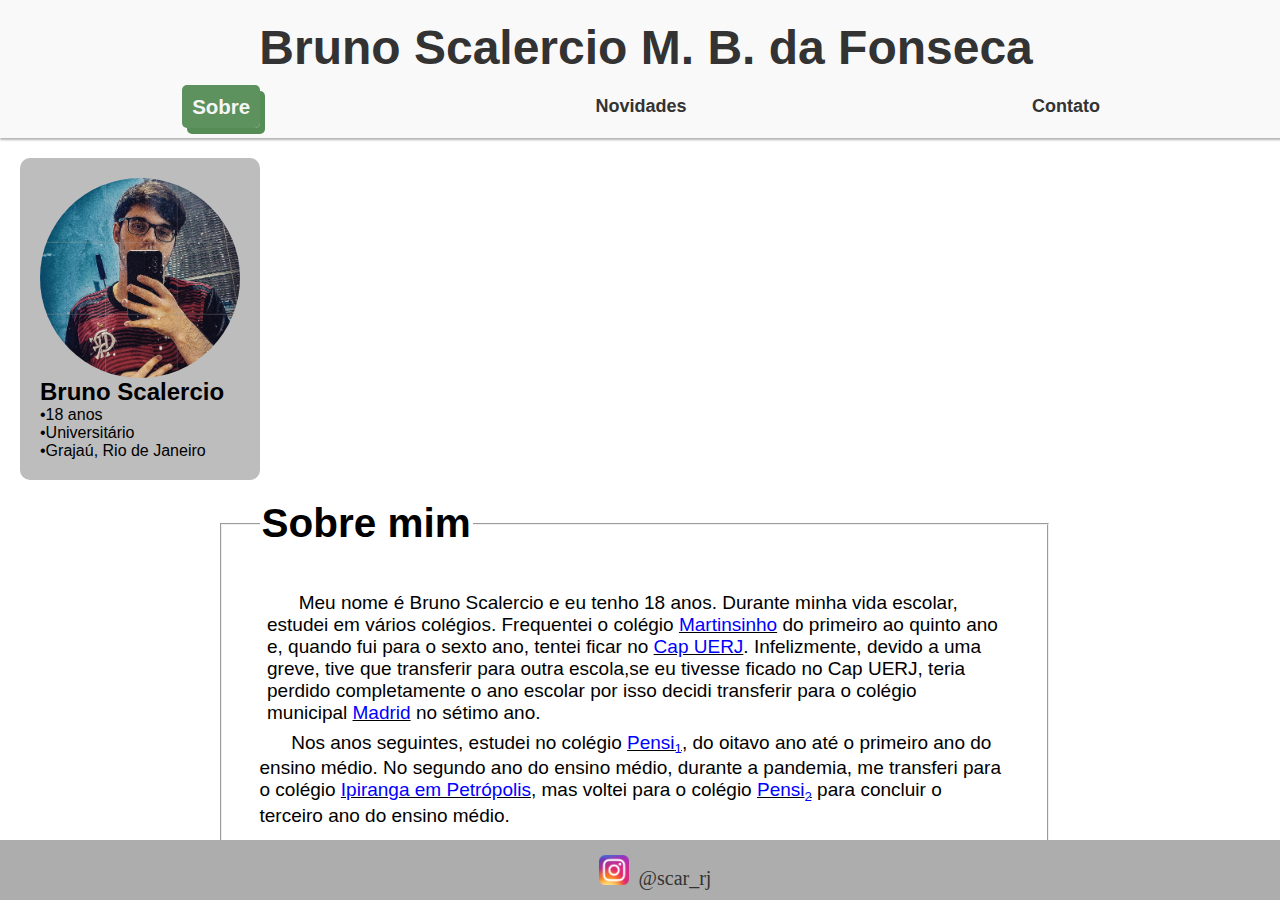
<file: index.html>
<!DOCTYPE html>
<html lang="pt-br">

<head>
  <meta charset="UTF-8">
  <meta http-equiv="X-UA-Compatible" content="IE=edge">
  <meta name="viewport" content="width=device-width, initial-scale=1.0">
  <title>My web</title>
  <link rel="shortcut icon" href="favicon-16x16.png" type="image/png">
  <link rel="stylesheet" href="style.css">
</head>
<header>
  <h1>Bruno Scalercio M. B. da Fonseca</h1>
  <nav>
    <ul>
      <li><a class="index2" href="index.html">Sobre</a></li>
      <li><a href="index2.html">Novidades</a></li>
      <li><a href="index3.html">Contato</a></li>
    </ul>
  </nav>
</header>

<body>
  <aside>
    <div class="barra">
      <img src="ME.jpg" alt="Minha Foto" class="profile">
      <h2> Bruno Scalercio</h2>
      <p>•18 anos</p>
      <p>•Universitário</p>
      <p>•Grajaú, Rio de Janeiro </p>
    </div>
  </aside>
  <main>
    <fieldset style="margin-left: -6%;">
      <legend>
        <h2>Sobre mim</h2>
      </legend>
      <section id="sobre">
        <p style="margin: 1% ;">
          &nbsp;&nbsp;&nbsp;&nbsp;&nbsp; Meu nome é Bruno Scalercio e eu tenho 18 anos. Durante minha vida escolar,
          estudei em vários colégios. Frequentei o colégio <u><a target="_blank" href="https://www.google.com.br/maps/place/Col%C3%A9gio+Martinsinho+Vila+Isabel+%7C+Zerohum/@-22.9213576,-43.2468493,17z/data=!3m1!4b1!4m6!3m5!1s0x997e6d613fdda1:0x54d747a63f099729!8m2!3d-22.9213626!4d-43.2423593!16s%2Fg%2F11c1pt5p0z"> Martinsinho</a></u> do primeiro ao quinto ano e, quando fui para o
          sexto ano, tentei ficar no <u><a target="_blank"
              href="https://www.cap2016.uerj.br/docs/2016/resultados/16-CAp-classificacao-6oAno-TA-28-11-2015.pdf">Cap
              UERJ</a></u>. Infelizmente, devido a uma greve, tive que transferir para outra escola,se eu tivesse ficado
          no Cap UERJ, teria perdido completamente o ano escolar por isso decidi transferir para o colégio municipal
          <u><a target="_blank"
              href="https://www.google.com.br/maps/place/Escola+Municipal+Madrid/@-22.9162885,-43.2371121,187m/data=!3m1!1e3!4m6!3m5!1s0x997e6b895f2f013:0xd68b11b53516380e!8m2!3d-22.9161687!4d-43.2366078!16s%2Fg%2F1x5qt_kc">Madrid</a></u>
          no sétimo ano.
        </p>
        <p>
          &nbsp;&nbsp;&nbsp;&nbsp;&nbsp; Nos anos seguintes, estudei no colégio <u><a target="_blank"
              href="https://www.google.com.br/maps/place/PENSI+-+Tijuca+I/@-22.9137247,-43.2214066,17.5z/data=!4m6!3m5!1s0x997e56f4164b49:0x379e72f5dd269216!8m2!3d-22.9138382!4d-43.2198457!16s%2Fg%2F11bxc7yqk3">Pensi<sub><small>1</small></sub></a></u>,
          do oitavo ano até o primeiro ano do ensino médio. No segundo ano do ensino médio, durante a pandemia, me transferi para o colégio
          <u><a href="https://www.google.com.br/maps/place/Col%C3%A9gio+Ipiranga/@-22.5067915,-43.1767977,3a,75y/data=!3m8!1e2!3m6!1sAF1QipOA7a3PuYtZ-0yOFRUV1B32OJlqJC-jvUhLVrAr!2e10!3e12!6shttps:%2F%2Flh5.googleusercontent.com%2Fp%2FAF1QipOA7a3PuYtZ-0yOFRUV1B32OJlqJC-jvUhLVrAr%3Dw120-h86-k-no!7i2891!8i2055!4m11!1m2!2m1!1scolegio+ipiranga!3m7!1s0x990800600292a9:0xea2aaab96e7b96ae!8m2!3d-22.5067915!4d-43.1767978!10e5!15sChBjb2xlZ2lvIGlwaXJhbmdhkgEOcHJpdmF0ZV9zY2hvb2zgAQA!16s%2Fg%2F1q5gnxcsz">Ipiranga em Petrópolis</a></u>, mas voltei para o colégio <u><a target="_blank"
              href="https://www.google.com.br/maps/place/PENSI+-+Vila+Isabel/@-22.9172929,-43.2456931,132m/data=!3m1!1e3!4m6!3m5!1s0x997e716b743817:0xdafdef118328870e!8m2!3d-22.9172456!4d-43.245761!16s%2Fg%2F1pv1nv1ft">Pensi<sub><small>2</small></sub></a></u>
          para concluir o terceiro ano do ensino médio.
        </p>

      </section>
    </fieldset>
  </main>
  <footer>
    <label for="i_insta"><a target="_blank" id="i_insta" href="https://www.instagram.com/scar_rj/"><img
          src="INSTA.png" alt="meu instagram">&nbsp; </a></label>
    <label for="i_insta"><a target="_blank" id="i_insta" href="https://www.instagram.com/scar_rj/">@scar_rj</a></label>
  </footer>
</body>
<!-- BRUNO SCALERCIO MARQUES BORGES DA FONSECA - 1230112185-->
</html>
</file>
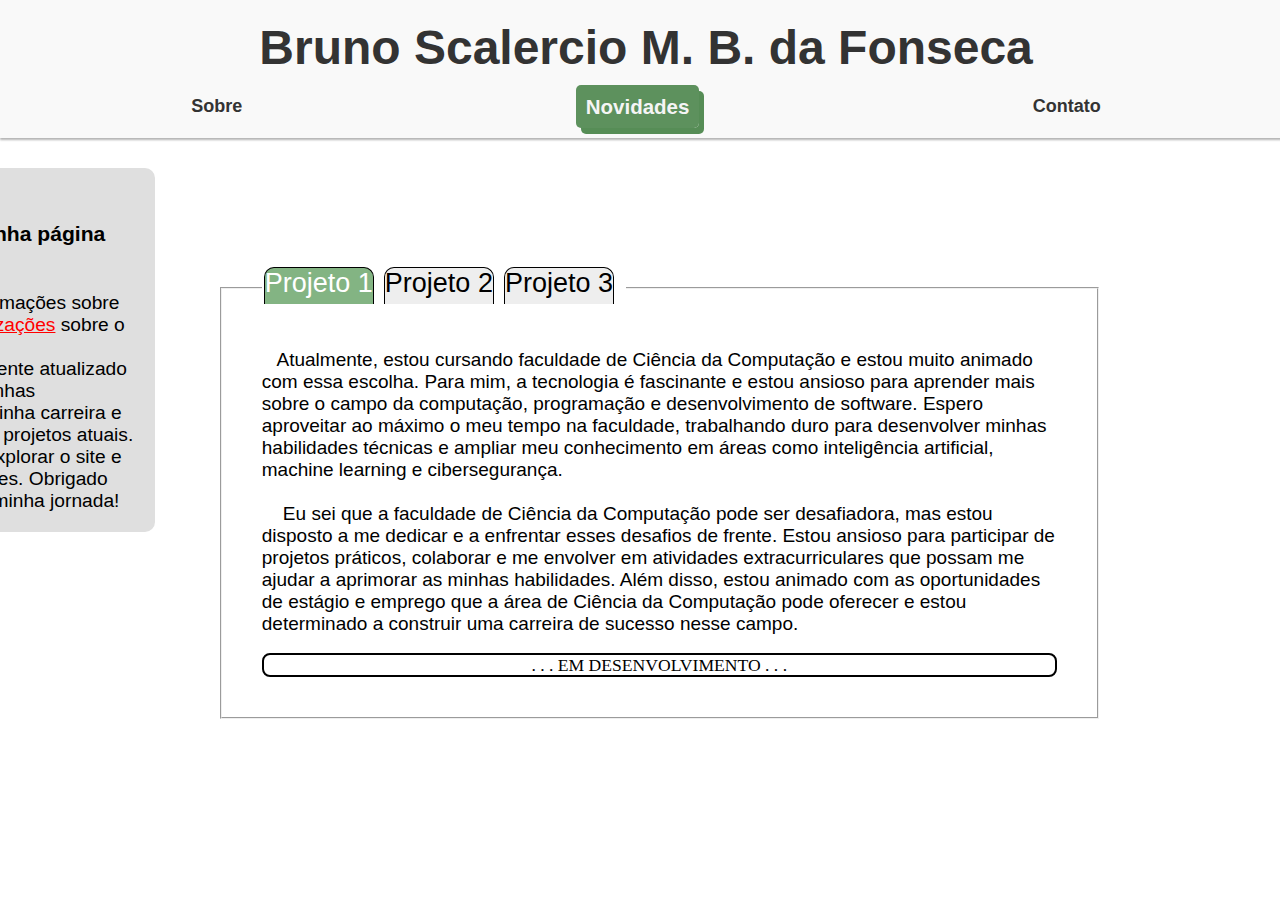
<file: index2.html>
<!DOCTYPE html>
<html lang="pt-br">

<head>
  <meta charset="UTF-8">
  <meta http-equiv="X-UA-Compatible" content="IE=edge">
  <meta name="viewport" content="width=device-width, initial-scale=1.0">
  <title>My web site - Novidades</title>
  <link rel="stylesheet" href="style.css">
  <link rel="shortcut icon" href="favicon-16x16.png" type="image/png">
</head>
<header>
  <h1>Bruno Scalercio M. B. da Fonseca</h1>
  <nav>
    <ul>
      <li><a href="index.html">Sobre</a></li>
      <li><a class="index2" href="index2.html">Novidades</a></li>
      <li><a href="index3.html">Contato</a></li>
    </ul>
  </nav>
</header>

<body>
  <main>
    <aside class="barra" style="float:left; margin-left: -70%; width: 50%; background-color:rgb(223, 223, 223); font-size: 120%;">
      <p style="margin-top: 9%;  text-align: center;" > &nbsp; &nbsp; <strong style="font-family:'Segoe UI', Tahoma, Geneva, Verdana, sans-serif; font-size: 110%;">Bem-vindo(a) à minha página pessoal!</strong></p> <br> 
      <p> &nbsp;&nbsp; Aqui você encontrará informações sobre mim, meus <u style="color: rgb(196, 0, 0);">projetos</u> e <u style="color: red;">atualizações</u>
        sobre o meu <strong>futuro</strong>. <br> &nbsp;&nbsp; Este site será constantemente atualizado com novidades sobre as minhas conquistas,
        mudanças na minha carreira e atualizações sobre os meus projetos atuais. <br> &nbsp;&nbsp; Sinta-se à vontade para explorar o
        site e ficar por dentro das novidades. Obrigado por visitar e acompanhar a minha jornada!</p> 
    </aside>
    <section>
      <article>
        <div style="margin-top:3%; margin-left: -6%;">
          <fieldset>
            <legend class="pag2">
              <ul class="ficha">
                <label for="aba">
                  <li class="aba" id="ativo"><a style="color: white;" href="index2.html">Projeto 1</a></li>
                </label>
                <label for="aba">
                  <li class="aba" id="index2"><a href="index2x1.html">Projeto 2</a></li>
                </label>
                <label for="aba">
                  <li class="aba" id="index2"><a href="index2x2.html">Projeto 3</a></li>
                </label>
              </ul>
            </legend>
            
            <p>
              &nbsp;&nbsp; Atualmente, estou cursando faculdade de Ciência da Computação e estou muito animado com essa
              escolha. Para mim, a tecnologia é fascinante e estou ansioso para aprender mais sobre o campo da computação,
            programação e desenvolvimento de software. Espero aproveitar ao máximo o meu tempo na faculdade, trabalhando
            duro para desenvolver minhas habilidades técnicas e ampliar meu conhecimento em áreas como inteligência
            artificial, machine learning e cibersegurança.
            <br> <br>
            &nbsp; &nbsp; Eu sei que a faculdade de Ciência da Computação pode ser desafiadora, mas estou disposto a me
            dedicar e a enfrentar esses desafios de frente. Estou ansioso para participar de projetos práticos,
            colaborar e
            me envolver em atividades extracurriculares que possam me ajudar a aprimorar as minhas habilidades. Além
            disso,
            estou animado com as oportunidades de estágio e emprego que a área de Ciência da Computação pode oferecer e
            estou determinado a construir uma carreira de sucesso nesse campo.
          </p>
          <br>
          <p
            style=" height: 20px; border-radius:8px ; border: 2px black solid; text-align: center; font-size: 110%; font-family: Georgia, 'Times New Roman', Times, serif;">
            . . . EM
            DESENVOLVIMENTO . . .</p>
        </fieldset>
      </div>
      </article>
    </section>
</body>
</main>
<!-- BRUNO SCALERCIO MARQUES BORGES DA FONSECA - 1230112185-->
</html>
</file>
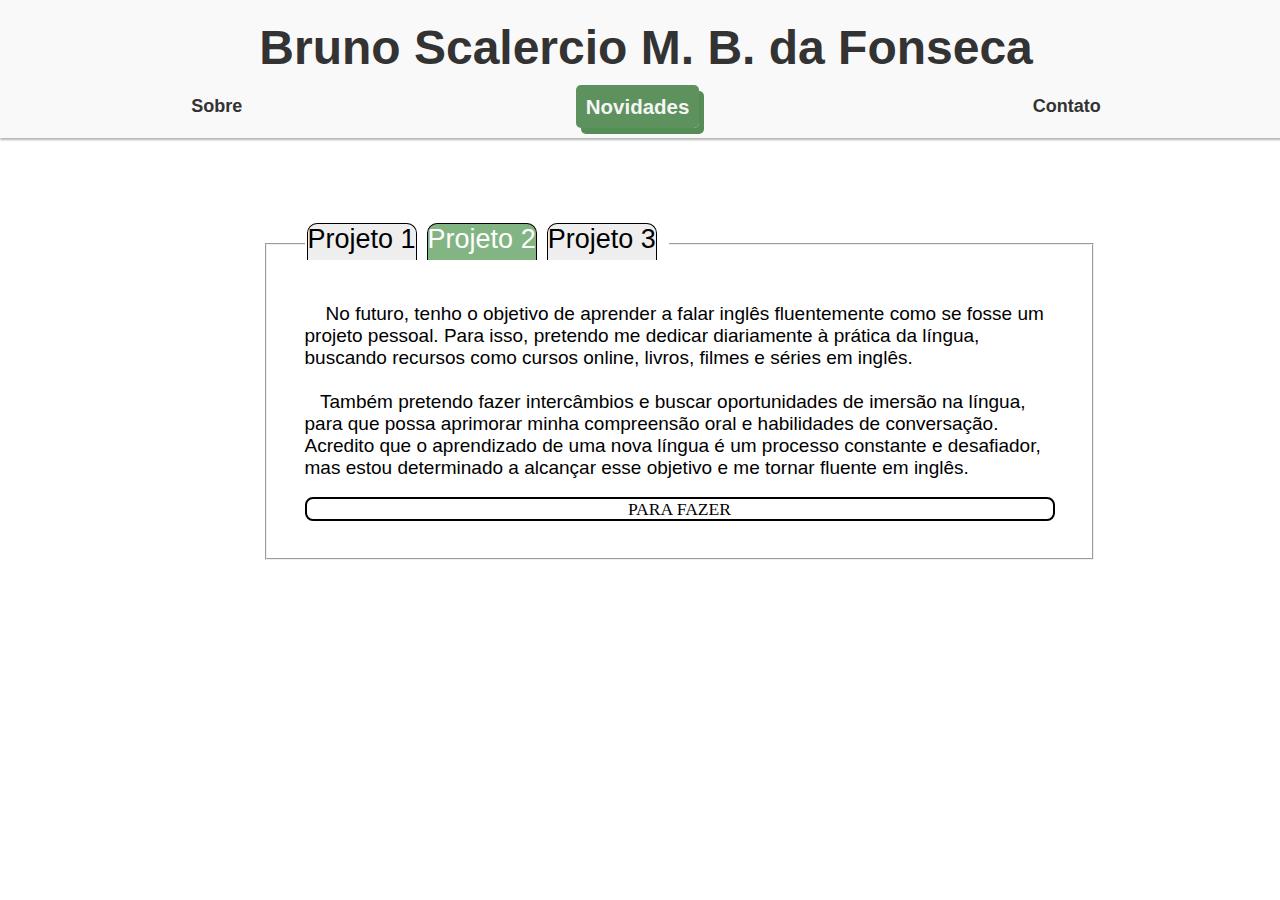
<file: index2x1.html>
<!DOCTYPE html>
<html lang="pt-br">

<head>
  <meta charset="UTF-8">
  <meta http-equiv="X-UA-Compatible" content="IE=edge">
  <meta name="viewport" content="width=device-width, initial-scale=1.0">
  <title>My web site - Novidades</title>
  <link rel="stylesheet" href="style.css">
  <link rel="shortcut icon" href="favicon-16x16.png" type="image/png">
</head>
<header>
  <h1>Bruno Scalercio M. B. da Fonseca</h1>
  <nav>
    <ul>
      <li><a href="index.html">Sobre</a></li>
      <li><a class="index2" href="index2.html">Novidades</a></li>
      <li><a href="index3.html">Contato</a></li>
    </ul>
  </nav>
</header>

<body>
  <section>
    <article>
      <main>
        <div>
          <fieldset style="margin-top: 10%;">
            <legend class="pag2">
              <ul class="ficha">
                <label for="aba">
                  <li class="aba" id="index2"><a href="index2.html">Projeto 1</a></li>
                </label>
                <label for="aba">
                  <li class="aba" id="ativo"><a style="color: white;" href="index2x1.html">Projeto 2</a></li>
                </label>
                <label for="aba">
                  <li class="aba" id="index2"><a href="index2x2.html">Projeto 3</a></li>
                </label>
              </ul>
            </legend>
            <p>
               &nbsp; &nbsp; No futuro, tenho o objetivo de aprender a falar inglês fluentemente como se fosse um projeto
              pessoal. Para isso, pretendo me dedicar diariamente à prática da língua, buscando recursos como cursos online,
              livros, filmes e séries em inglês.
              <br><br> &nbsp;&nbsp; Também pretendo fazer intercâmbios e buscar oportunidades de imersão na
              língua, para que possa aprimorar minha compreensão oral e habilidades de conversação. Acredito que o aprendizado
              de uma nova língua é um processo constante e desafiador, mas estou determinado a alcançar esse objetivo e me
              tornar fluente em inglês.</p>
              <br>
            <p style="height: 20px; border-radius:8px ; border: 2px black solid; text-align: center; font-size: 110%; font-family: Georgia, 'Times New Roman', Times, serif;">PARA FAZER</p>
          </fieldset>
    </article>
      </div>
  </section>
</body>
</main>
<!-- BRUNO SCALERCIO MARQUES BORGES DA FONSECA - 1230112185-->
</html>
</file>
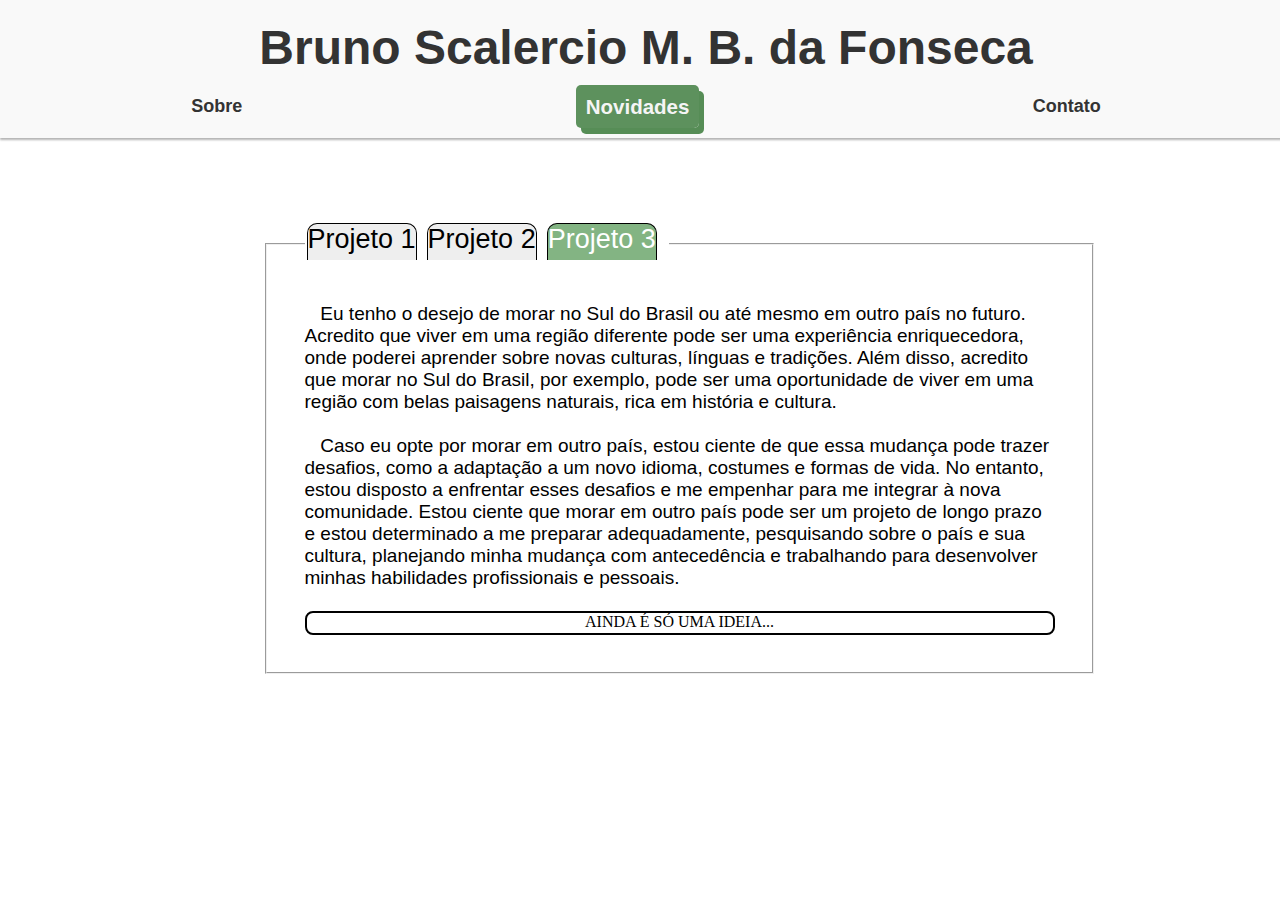
<file: index2x2.html>
<!DOCTYPE html>
<html lang="pt-br">
<head>
    <meta charset="UTF-8">
    <meta http-equiv="X-UA-Compatible" content="IE=edge">
    <meta name="viewport" content="width=device-width, initial-scale=1.0">
    <title>My web site - Novidades</title>
    <link rel="stylesheet" href="style.css">
    <link rel="shortcut icon" href="favicon-16x16.png" type="image/png">
</head>
<header>
    <h1>Bruno Scalercio M. B. da Fonseca</h1>
    <nav>
      <ul>
        <li><a href="index.html">Sobre</a></li>
        <li><a class="index2" href="index2.html">Novidades</a></li>
        <li><a href="index3.html">Contato</a></li>
      </ul>
    </nav>
  </header>
<body>
    <section>
      <main>

        <article>
          <div>
            <fieldset style="margin-top: 10%;">
              <legend class="pag2">
                <ul class="ficha">
                          <label for="aba"><li class="aba"id="index2" ><a href="index2.html">Projeto 1</a></li></label>
                  <label for="aba">
                    <li class="aba" id="index2"><a  href="index2x1.html" >Projeto 2</a></li>
                  </label>
                  <label for="aba">
                    <li class="aba" id="ativo"><a  style="color: white;" href="index2x2.html">Projeto 3</a></li>
                  </label>
                 </ul>
                </legend>
                  <p>
                    &nbsp;&nbsp; Eu tenho o desejo de morar no Sul do Brasil ou até mesmo em outro país no futuro. Acredito que viver em uma região diferente pode ser uma experiência enriquecedora, onde poderei aprender sobre novas culturas, línguas e tradições. Além disso, acredito que morar no Sul do Brasil, por exemplo, pode ser uma oportunidade de viver em uma região com belas paisagens naturais, rica em história e cultura.
                    <br><br>
                    &nbsp;&nbsp; Caso eu opte por morar em outro país, estou ciente de que essa mudança pode trazer desafios, como a adaptação a um novo idioma, costumes e formas de vida. No entanto, estou disposto a enfrentar esses desafios e me empenhar para me integrar à nova comunidade. Estou ciente que morar em outro país pode ser um projeto de longo prazo e estou determinado a me preparar adequadamente, pesquisando sobre o país e sua cultura, planejando minha mudança com antecedência e trabalhando para desenvolver minhas habilidades profissionais e pessoais.
                    <br> <br></p>
                    <p style="height: 20px; border-radius:8px ; border: 2px black solid; text-align: center; font-size: 100%; font-family: Georgia, 'Times New Roman', Times, serif;">AINDA É SÓ UMA IDEIA...</p>
                    
            </fieldset>
          </div>
        </article>
      </main>
    </section>
        </body>
<!-- BRUNO SCALERCIO MARQUES BORGES DA FONSECA - 1230112185-->
</html>
</file>
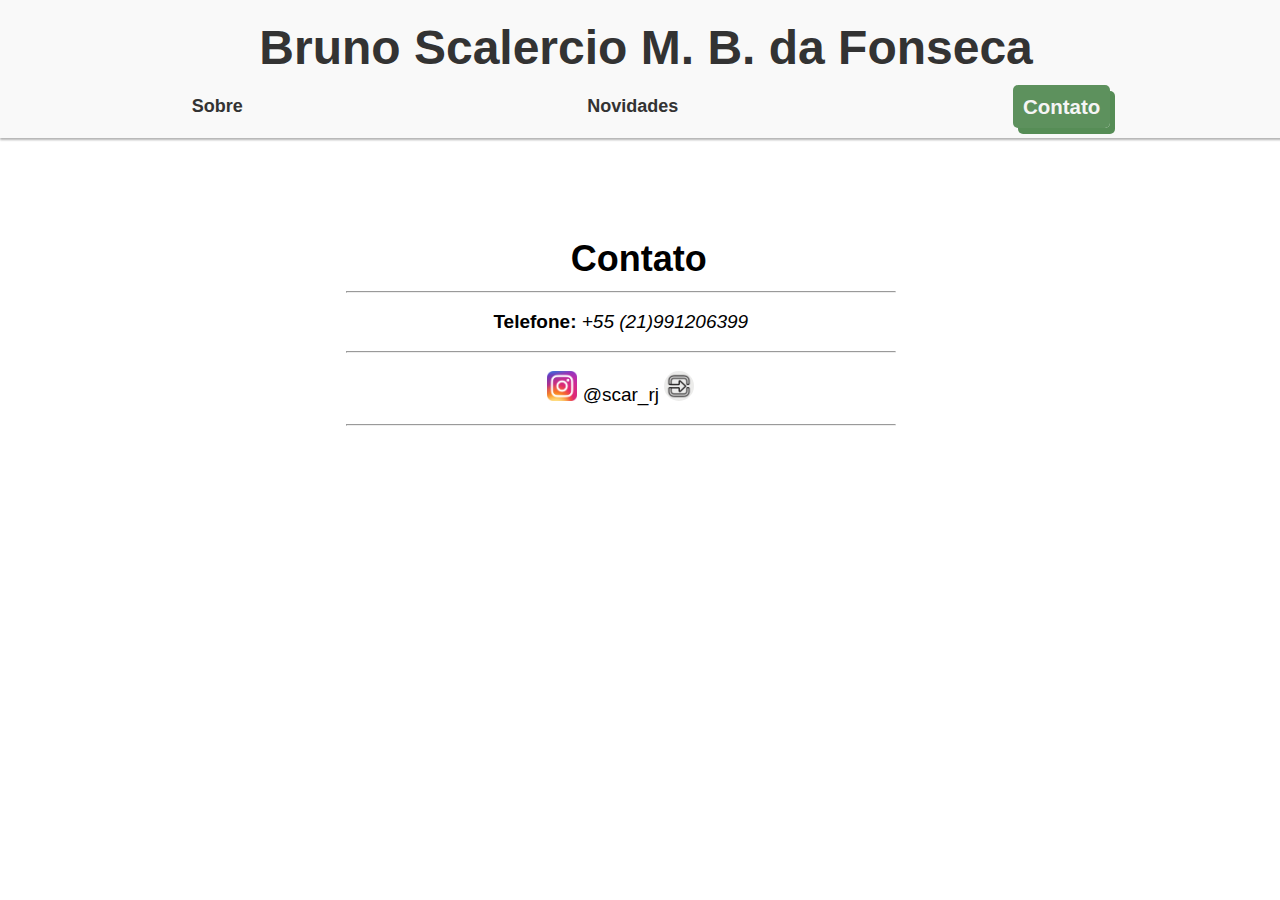
<file: index3.html>
<!DOCTYPE html>
<html lang="pt-br">

<head>
  <meta charset="UTF-8">
  <meta http-equiv="X-UA-Compatible" content="IE=edge">
  <meta name="viewport" content="width=device-width, initial-scale=1.0">
  <title>My web site - Contatos</title>
  <link rel="stylesheet" href="style.css">
  <link rel="shortcut icon" href="favicon-16x16.png" type="image/png">
</head>
<header>
  <h1>Bruno Scalercio M. B. da Fonseca</h1>
  <nav>
    <ul>
      <li><a href="index.html">Sobre</a></li>
      <li><a href="index2.html">Novidades</a></li>
      <li><a class="index2" href="index3.html">Contato</a></li>
    </ul>
  </nav>
</header>

<body>
  <section id="contato">
    <h2>Contato</h2>
    <hr> <br>
    <p><strong>Telefone:</strong><i>&nbsp;+55 (21)991206399</i></p>
    <br>
    <hr> <br>
    <p><label for="insta"><a target="_blank" id="id_insta" href="https://www.instagram.com/scar_rj/">
      <img src="INSTA.png" alt="meu instagram"></a> @scar_rj <a target="_blank" class="entertolink" href="https://www.instagram.com/scar_rj/"><img style="border-radius: 30px;" id="id_insta" src="entrar no link.jpg" alt="entrar"></a></p></label>
    <br>
    <hr>
  </section>

</body>
<!-- BRUNO SCALERCIO MARQUES BORGES DA FONSECA - 1230112185-->
</html>
</file>
<file: style.css>
*{box-sizing: content-box;
margin:0;}
body {
  font-family: 'Roboto', sans-serif;
  margin: 0;
  padding: 0;
}

a {
  color: #333;
  text-decoration: none;
}

ul {
  list-style: none;
  margin: 0;
  padding: 0;
}

/* Estilos do cabeçalho */

header {
  background-color: #F9F9F9;
  padding: 19.5px;
  text-align: center;
  box-shadow: 0 2px 2px rgba(0, 0, 0, 0.295);
  position:relative;
  width: 97.9%;
}

.index2 {
  background-color: rgb(93, 145, 93);
  font-size: 20.5px;
  color: whitesmoke;
  box-shadow: 5px 6px 0 0  rgb(86, 141, 86);  

}

.index2:hover {
  background-color: #640202;
  font-size: 20.5px;
  color: whitesmoke;
  box-shadow: 2px 3px 0 0  #6d0101; 
}

header h1 {
  margin: 0;
  font-size: 48px;
  color: #333;
}

nav ul {
  margin-top: 20px;
  display: flex;
  justify-content: space-around;
  align-items: center;
  
}

nav li {
  margin: 0 10px;
}

nav a {
  font-weight: bold;
  font-size: 18px;
  color: #333;
  padding: 10px;
  border-radius: 5px;
  transition: all 0.2s ease-in-out;
  
}

nav a:hover {
  background-color: #640202;
  color: #F9F9F9;
  font-size: 19px;
  box-shadow: 3px 3px 0 0  #6d0101; 
  cursor:pointer
}

/* Estilos das seções */
fieldset { margin-top: 15%;
  padding: 5%;
  width: 100%;
}

legend {
  font-size: 27px;
}


.barra {
  background-color: #bdbdbd;
  padding: 20px;
  width: 200px;
  float: left;
  margin: 20px;
  border-radius: 10px;
}

.barra:hover {
  width: 201px;
  padding: 21px;
  box-shadow: 3px 3px 0 0 #999999;
}

.barra p:hover {
  text-decoration: underline;
}

/* Estilos para a foto */
.profile {
  display: block;
  margin: 0 auto;
  width: 200px;
  height: 200px;
  border-radius: 60%;
  object-fit: contain;

}

main {
  max-width: 750px;
  margin: 0 auto;
  padding: 10px;
}

section u a {
  color: rgb(0, 0, 255);
}

section {
  margin-bottom: 1px;
}

section h2 {
  margin: auto;
  padding: 10px;
  width: 100px;
  font-size: 36px;
  color: #000000;
  margin-bottom: 1px;
}

section p {
  font-size: 19px;
}

section img {
  width: 30px;
  height: 30px;
}

.ficha {
  display: flex;
  flex-wrap: wrap;
  list-style: none;
  margin: 0;
  padding: 0;
}

.aba {
  border-bottom: #000000;
  border-radius: 10px 10px 0 0;
  background-color: #eee;
  margin-right: 10px;
  margin-bottom: 10px;
  width:90% ;
  height:85%;
  cursor: pointer;
}
.aba a{width: 300px;}

#index2 {
  border: 1px solid black;
  border-radius: 10px 10px 0 0;
  border-bottom: #000000;
}
#ativo { border: 1px solid black ;
  background-color: rgb(131, 180, 131);
  font-size: 27px;
  color: whitesmoke;
  border-bottom: #000000 ;
}

.aba:hover,
.aba:focus {
  background-color: #2250e6;
  color: #e2e2e2;
}

.aba a {
  color: #000000;
  text-decoration: none;
border: 40px;
}
.aba_atv a { color: whitesmoke;
text-decoration: none;
}

.aba:hover a,
.aba:focus a {
  color: #ffffff;
  text-decoration: none; 
}
#index2:hover {border: 3px solid  rgb(72, 255, 0);}
#ativo:hover {border: 3px solid rgb(72, 255, 0); border-bottom: black;}

.aba:active {
  border-color: #030000;
  background-color: #437dd3;
}
#contato { margin-top: 7%; 
  margin-left: 27%;
margin-right: 30% ;
text-align: center;}

footer {
  background-color: #adadad;
  padding: 15px;
  text-align: center;
  color: #bb0202;
}

footer {
  font-size: 20px;
  font-family: Cambria, Cochin, Georgia, Times, 'Times New Roman', serif;
  position: fixed;
  bottom:0;
  width: 100%;
  height: 30px;
  position: fixed;
}

footer a:hover {
  color: #640202;
}

footer img {
  width: 30px;
  height: 30px;
}

footer img:hover {
  width: 34px;
  height: 34px;
}
.entertolink img:hover {
  width: 34px;
  height: 33px;
}

@media only screen and (max-width: 768px) {
  header {
    width: 100%;
  }
  
  nav ul {
    flex-wrap: wrap;
    margin-top: 10px;
  }
  
  nav li {
    width: 50%;
    margin: 5px 0;
    text-align: center;
  }
  
  .profile {
    width: 150px;
    height: 150px;
  }
  
  main {
    padding: 5px;
  }
  
  section h2 {
    font-size: 24px;
  }
  
  .aba {
    width: 100%;
    height: auto;
    margin-right: 0;
    margin-bottom: 10px;
  }
  
  .aba a {
    width: 100%;
    padding: 10px;
    text-align: center;
  }
  
  #index2 {
    border-radius: 0;
  }
}
/*BRUNO SCALERCIO MARQUES BORGES DA FONSECA */
</file>
